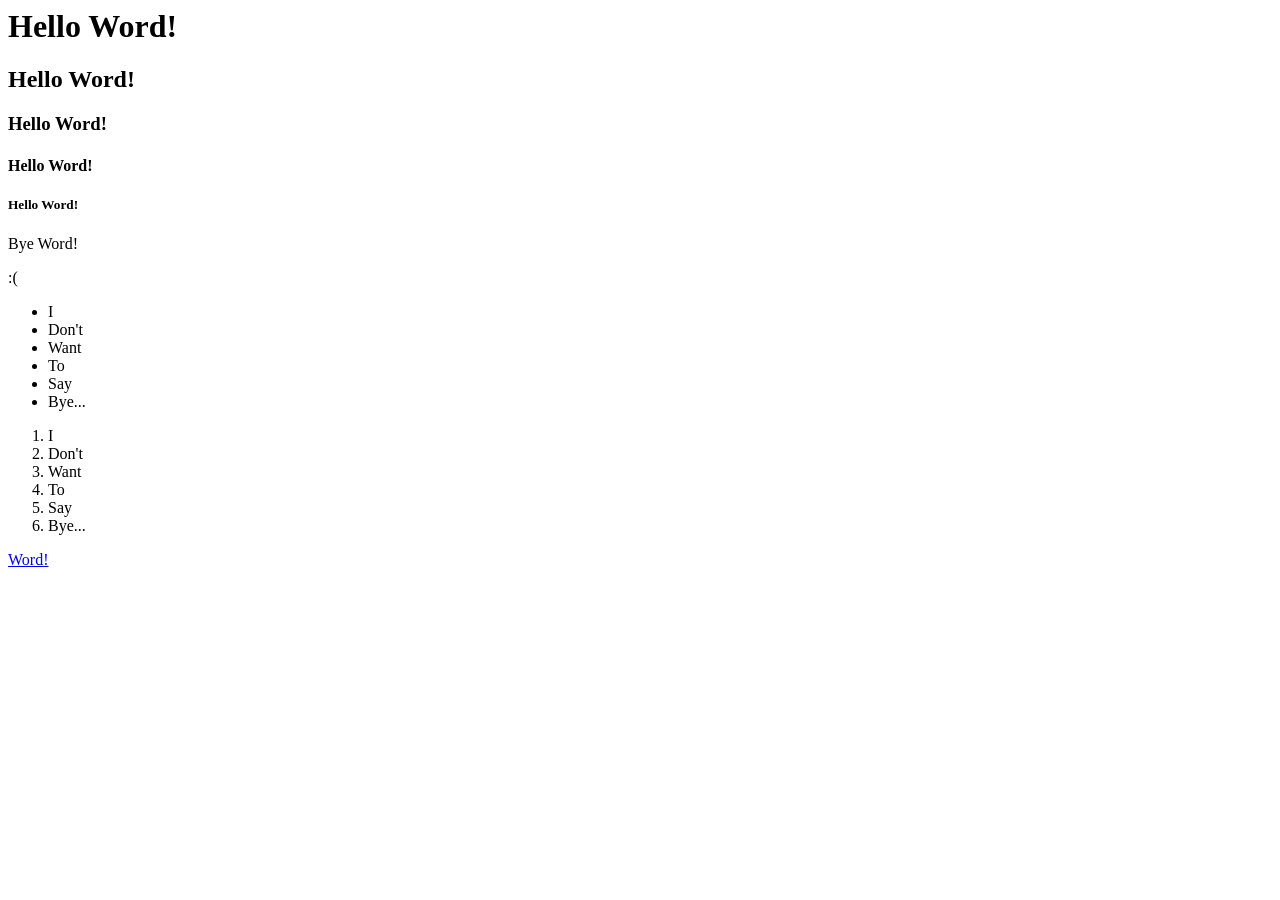
<file: front-end/html/aula01/index.html>
<html>
    <head>
        <title> Word? </title>
    </head>
    
    <body>
        <h1>Hello Word!</h1>
        <h2>Hello Word!</h2>
        <h3>Hello Word!</h3>
        <h4>Hello Word!</h4>
        <h5>Hello Word!</h5>
        <p> Bye Word!</p>
        <p> :( </p>

        <ul>
           <li> I </li>
           <li> Don't </li>
           <li> Want </li>
           <li> To </li>
           <li> Say </li>
           <li> Bye...</li>
        </ul>
    
        <ol>
           <li> I </li>
           <li> Don't </li>
           <li> Want </li>
           <li> To </li>
           <li> Say </li>
           <li> Bye...</li>    
        </ol>
        <a href="http://info.cern.ch/hypertext/WWW/TheProject.html", target="_blank">Word! </a>
    </body>

</html>
</file>
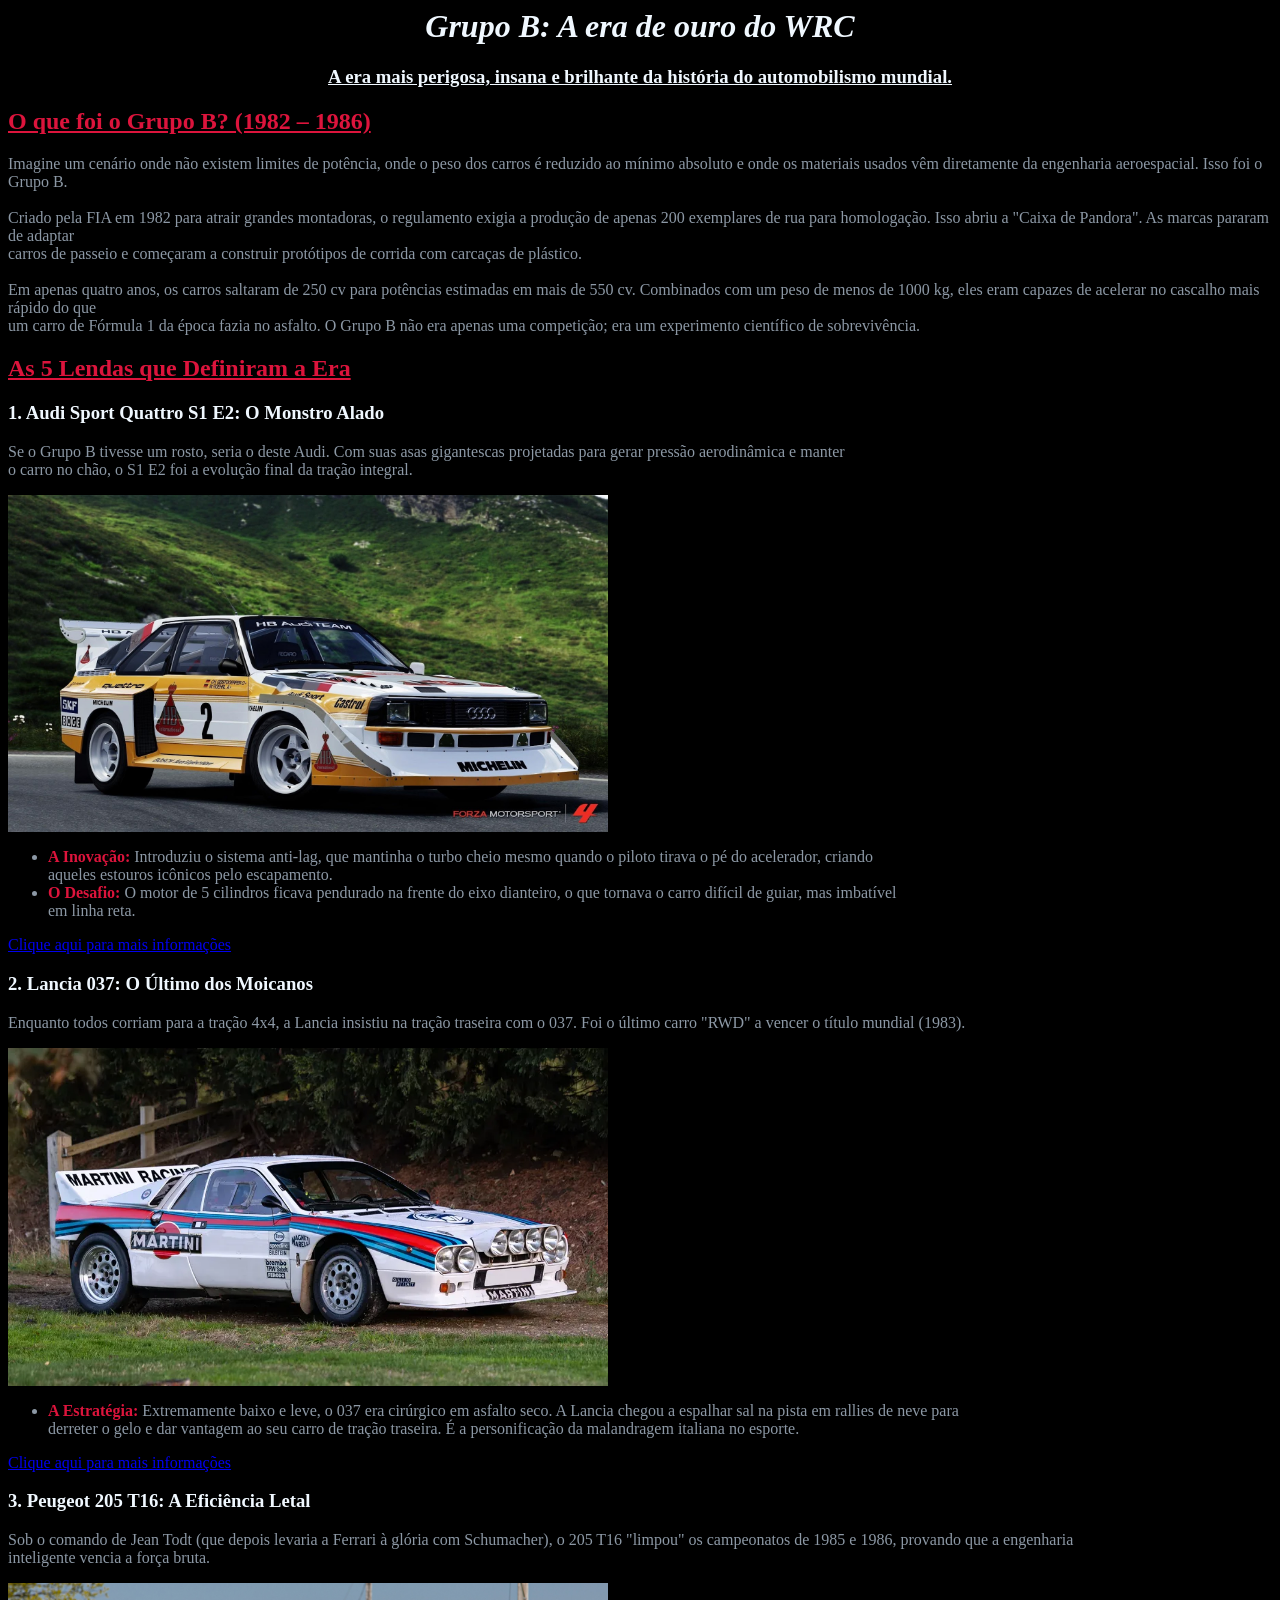
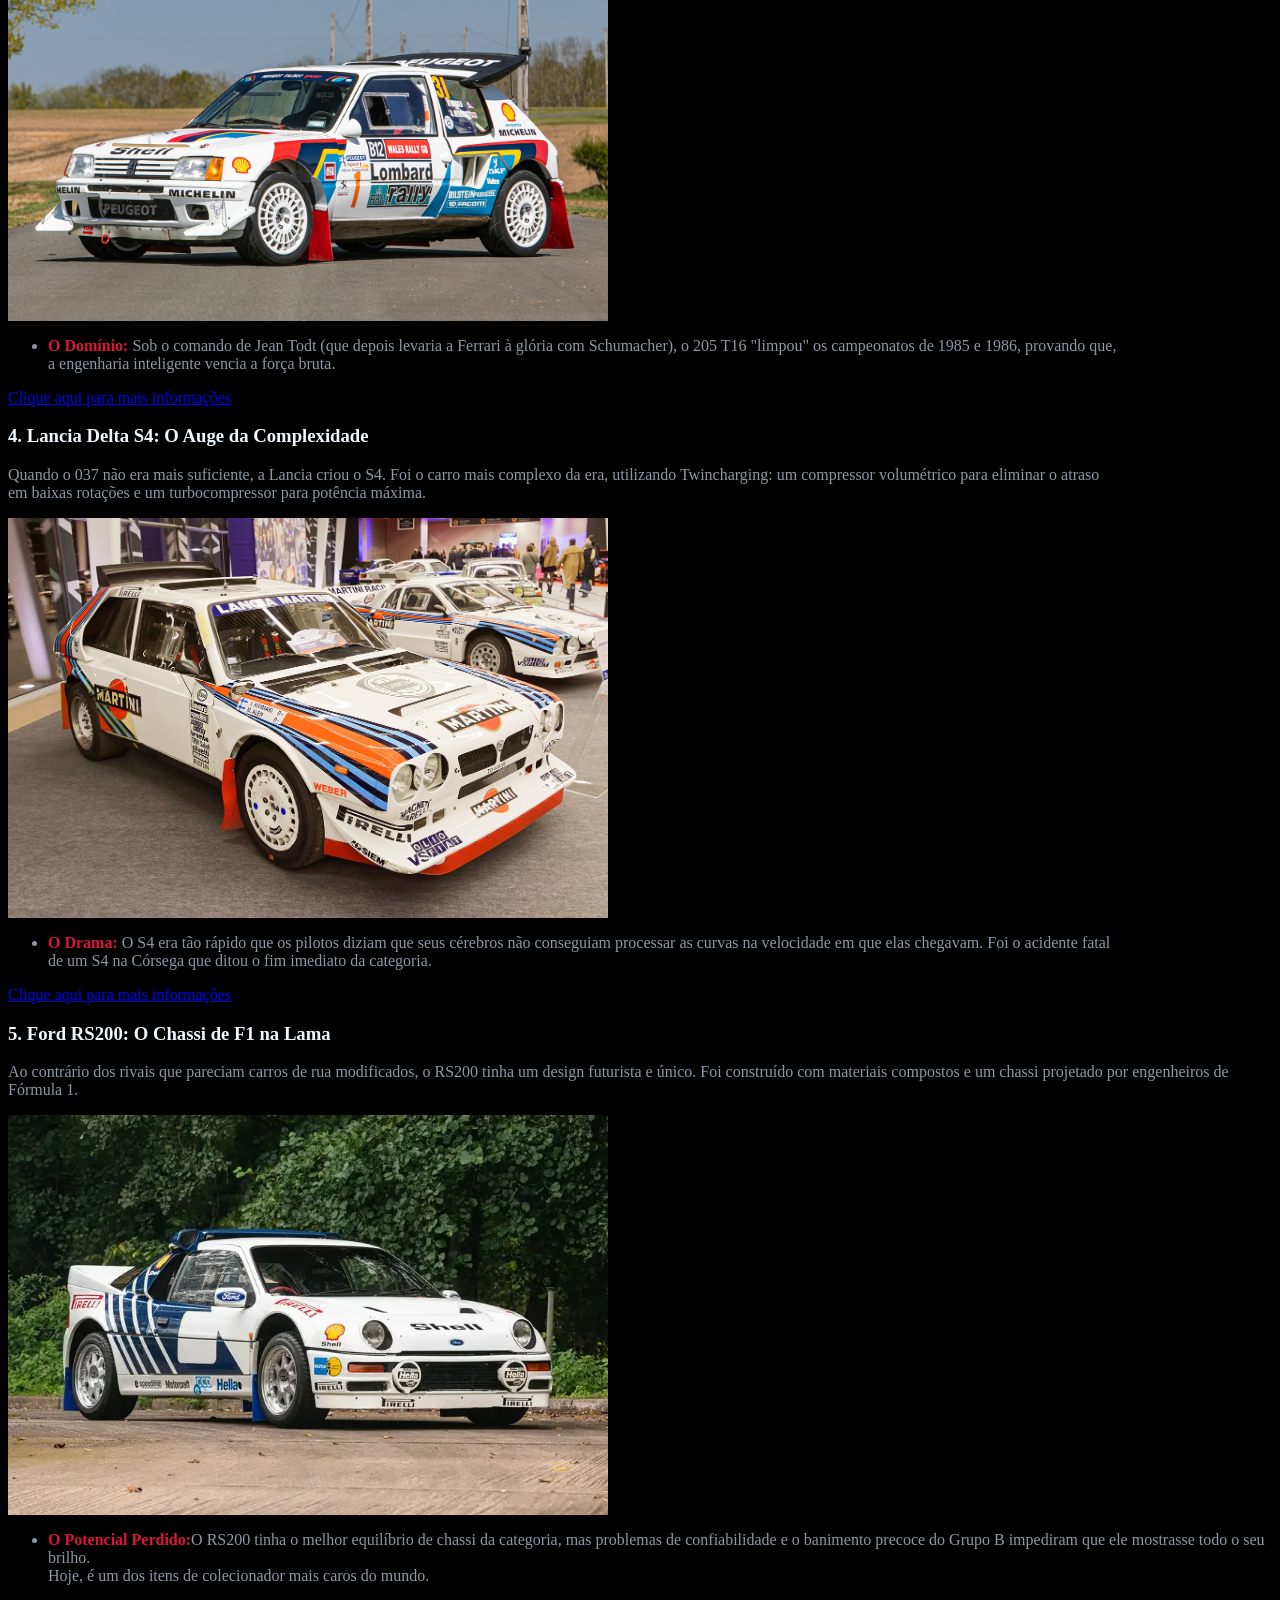
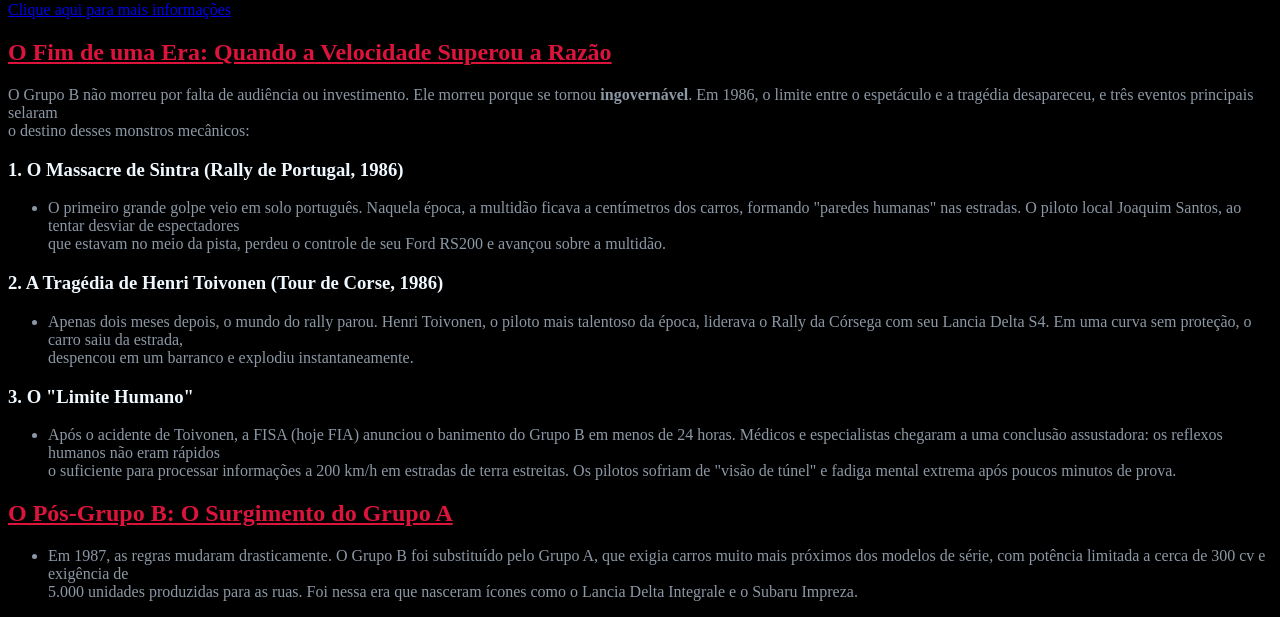
<file: front-end/html/aula02/index.html>
<html> 
    <head>
        <title> WRC Group B</title>
    </head>

    <body style="background-color: black;">
        <h1 style="text-align: center; color: aliceblue"> <i>Grupo B: A era de ouro do WRC</i></h1>
        <h3 style="text-align: center; color: aliceblue;"> <u>A era mais perigosa, insana e brilhante da história do automobilismo mundial.</u></h3>
        <h2><u style="color: crimson;"> O que foi o Grupo B? (1982 – 1986) </u></h2>
        
        <p style="color: #8c98a5;">Imagine um cenário onde não existem limites de potência, onde o peso dos carros é 
        reduzido ao mínimo absoluto e onde os materiais usados vêm diretamente da engenharia aeroespacial. Isso foi o Grupo B.<br><br>
        Criado pela FIA em 1982 para atrair grandes montadoras, o regulamento exigia a produção de apenas 200 exemplares de rua 
        para homologação. Isso abriu a "Caixa de Pandora". As marcas pararam de adaptar<br> carros de passeio e começaram a construir 
        protótipos de corrida com carcaças de plástico.<br><br>
        Em apenas quatro anos, os carros saltaram de 250 cv para potências estimadas em mais de 550 cv. Combinados com um peso de 
        menos de 1000 kg, eles eram capazes de acelerar no cascalho mais rápido do que<br> um carro de Fórmula 1 da época fazia no asfalto. 
        O Grupo B não era apenas uma competição; era um experimento científico de sobrevivência.</p>
        
        <h2 style="color: crimson;"><u>As 5 Lendas que Definiram a Era</u> </h2> 
        
            <h3><b style="color: aliceblue;">1. Audi Sport Quattro S1 E2: O Monstro Alado</b></h3>
            <p style="color: #8c98a5;">Se o Grupo B tivesse um rosto, seria o deste Audi. Com suas asas gigantescas projetadas para gerar pressão aerodinâmica e manter<br> 
                o carro no chão, o S1 E2 foi a evolução final da tração integral.</p>
            <img src="./imagens/quattro.jpg" width="600">
       
        <ul>
            <li style="color: #8c98a5;"><b style="color: crimson;">A Inovação:</b> Introduziu o sistema anti-lag, que mantinha o turbo cheio mesmo quando o piloto tirava o pé do acelerador, criando <br>
                aqueles estouros icônicos pelo escapamento.</li>
            <li style="color: #8c98a5;"><b style="color: crimson;">O Desafio: </b> O motor de 5 cilindros ficava pendurado na frente do eixo dianteiro, o que tornava o carro difícil de guiar, mas imbatível<br> 
            em linha reta.</li>
        </ul>
        <a href="https://pt.wikipedia.org/wiki/Audi_Quattro", target="_blank">Clique aqui para mais informações</a>
       
            <h3><b style="color: aliceblue;">2. Lancia 037: O Último dos Moicanos</b></h3>
            <p style="color: #8c98a5;">Enquanto todos corriam para a tração 4x4, a Lancia insistiu na tração traseira com o 037. Foi o último carro "RWD" a vencer o título mundial (1983).</p>
            <img src="./imagens/lacia037.webp" width="600">

        <ul>
            <li style="color: #8c98a5;"><b style="color: crimson;">A Estratégia:</b> Extremamente baixo e leve, o 037 era cirúrgico em asfalto seco. A Lancia chegou a espalhar sal na pista em rallies de neve para <br>
                derreter o gelo e dar vantagem ao seu carro de tração traseira. É a personificação da malandragem italiana no esporte.</li>
        </ul>
        <a href="https://pt.wikipedia.org/wiki/Lancia_037", target="_blank">Clique aqui para mais informações</a>
        
            <h3><b style="color: aliceblue;">3. Peugeot 205 T16: A Eficiência Letal</b></h3>
            <p style="color: #8c98a5;">Sob o comando de Jean Todt (que depois levaria a Ferrari à glória com Schumacher), o 205 T16 "limpou" os campeonatos de 1985 e 1986, provando que a engenharia<br>
                 inteligente vencia a força bruta.</p>
            <img src="./imagens/pegeout.jpg" width="600">
       
        <ul>
            <li style="color: #8c98a5;"><b style="color: crimson;">O Domínio:</b> Sob o comando de Jean Todt (que depois levaria a Ferrari à glória com Schumacher), o 205 T16 "limpou" os campeonatos de 1985 e 1986, provando que,<br>
                 a engenharia inteligente vencia a força bruta.</li>
        </ul>
        <a href="https://pt.wikipedia.org/wiki/Peugeot_205", target="_blank">Clique aqui para mais informações</a>

        <h3><b style="color: aliceblue;">4. Lancia Delta S4: O Auge da Complexidade</b></h3>
            <p style="color: #8c98a5;">Quando o 037 não era mais suficiente, a Lancia criou o S4. Foi o carro mais complexo da era, utilizando Twincharging: um compressor volumétrico para eliminar o atraso<br>
               em baixas rotações e um turbocompressor para potência máxima.</p>
            <img src="./imagens/deltas4.jpg" width="600">
       
        <ul>
            <li style="color: #8c98a5;"><b style="color: crimson;">O Drama:</b> O S4 era tão rápido que os pilotos diziam que seus cérebros não conseguiam processar as curvas na velocidade em que elas chegavam. Foi o acidente fatal<br>
                 de um S4 na Córsega que ditou o fim imediato da categoria.</li>
        </ul>
        <a href="https://pt.wikipedia.org/wiki/Lancia_Delta_S4", target="_blank">Clique aqui para mais informações</a>

        <h3><b style="color: aliceblue;">5. Ford RS200: O Chassi de F1 na Lama</b></h3>
            <p style="color: #8c98a5;">Ao contrário dos rivais que pareciam carros de rua modificados, o RS200 tinha um design futurista e único. Foi construído com materiais compostos e um chassi projetado por engenheiros de Fórmula 1.</p>
            <img src="./imagens/rs200.webp" width="600">
       
        <ul>
            <li style="color: #8c98a5;"><b style="color: crimson;">O Potencial Perdido:</b>O RS200 tinha o melhor equilíbrio de chassi da categoria, mas problemas de confiabilidade e o banimento precoce do Grupo B impediram que ele mostrasse todo o seu brilho.<br>
                 Hoje, é um dos itens de colecionador mais caros do mundo. </li>
        </ul>
        <a href="https://en-wikipedia-org.translate.goog/wiki/Ford_RS200?_x_tr_sl=en&_x_tr_tl=pt&_x_tr_hl=pt&_x_tr_pto=tc", target="_blank">Clique aqui para mais informações</a>

        <h2><u style="color: crimson;">O Fim de uma Era: Quando a Velocidade Superou a Razão</u></h2>
            <p style="color: #8c98a5;">O Grupo B não morreu por falta de audiência ou investimento. Ele morreu porque se tornou <b>ingovernável</b>. Em 1986, o limite entre o espetáculo e a tragédia desapareceu, e três eventos principais selaram<br> 
                o destino desses monstros mecânicos:</p>
       
        <h3><b style="color: aliceblue;">1. O Massacre de Sintra (Rally de Portugal, 1986)</b></h3>        
        <ul>
            <li style="color: #8c98a5;">O primeiro grande golpe veio em solo português. Naquela época, a multidão ficava a centímetros dos carros, formando "paredes humanas" nas estradas. O piloto local Joaquim Santos, ao tentar desviar de espectadores<br>
                 que estavam no meio da pista, perdeu o controle de seu Ford RS200 e avançou sobre a multidão.  </li>
        </ul>
        
        <h3><b style="color: aliceblue;">2. A Tragédia de Henri Toivonen (Tour de Corse, 1986)</b></h3>        
        <ul>
            <li style="color: #8c98a5;">Apenas dois meses depois, o mundo do rally parou. Henri Toivonen, o piloto mais talentoso da época, liderava o Rally da Córsega com seu Lancia Delta S4. Em uma curva sem proteção, o carro saiu da estrada,<br>
                despencou em um barranco e explodiu instantaneamente.</li>
        </ul>

        <h3><b style="color: aliceblue;">3. O "Limite Humano"</b></h3>        
        <ul>
            <li style="color: #8c98a5;">Após o acidente de Toivonen, a FISA (hoje FIA) anunciou o banimento do Grupo B em menos de 24 horas. Médicos e especialistas chegaram a uma conclusão assustadora: os reflexos humanos não eram rápidos <br>
                o suficiente para processar informações a 200 km/h em estradas de terra estreitas. Os pilotos sofriam de "visão de túnel" e fadiga mental extrema após poucos minutos de prova. </li>
        </ul>

        <h2><u style="color: crimson;">O Pós-Grupo B: O Surgimento do Grupo A</u></h2>        
        <ul>
            <li style="color: #8c98a5;">Em 1987, as regras mudaram drasticamente. O Grupo B foi substituído pelo Grupo A, que exigia carros muito mais próximos dos modelos de série, com potência limitada a cerca de 300 cv e exigência de <br>
                5.000 unidades produzidas para as ruas. Foi nessa era que nasceram ícones como o Lancia Delta Integrale e o Subaru Impreza.</li>
        </ul>
</file>
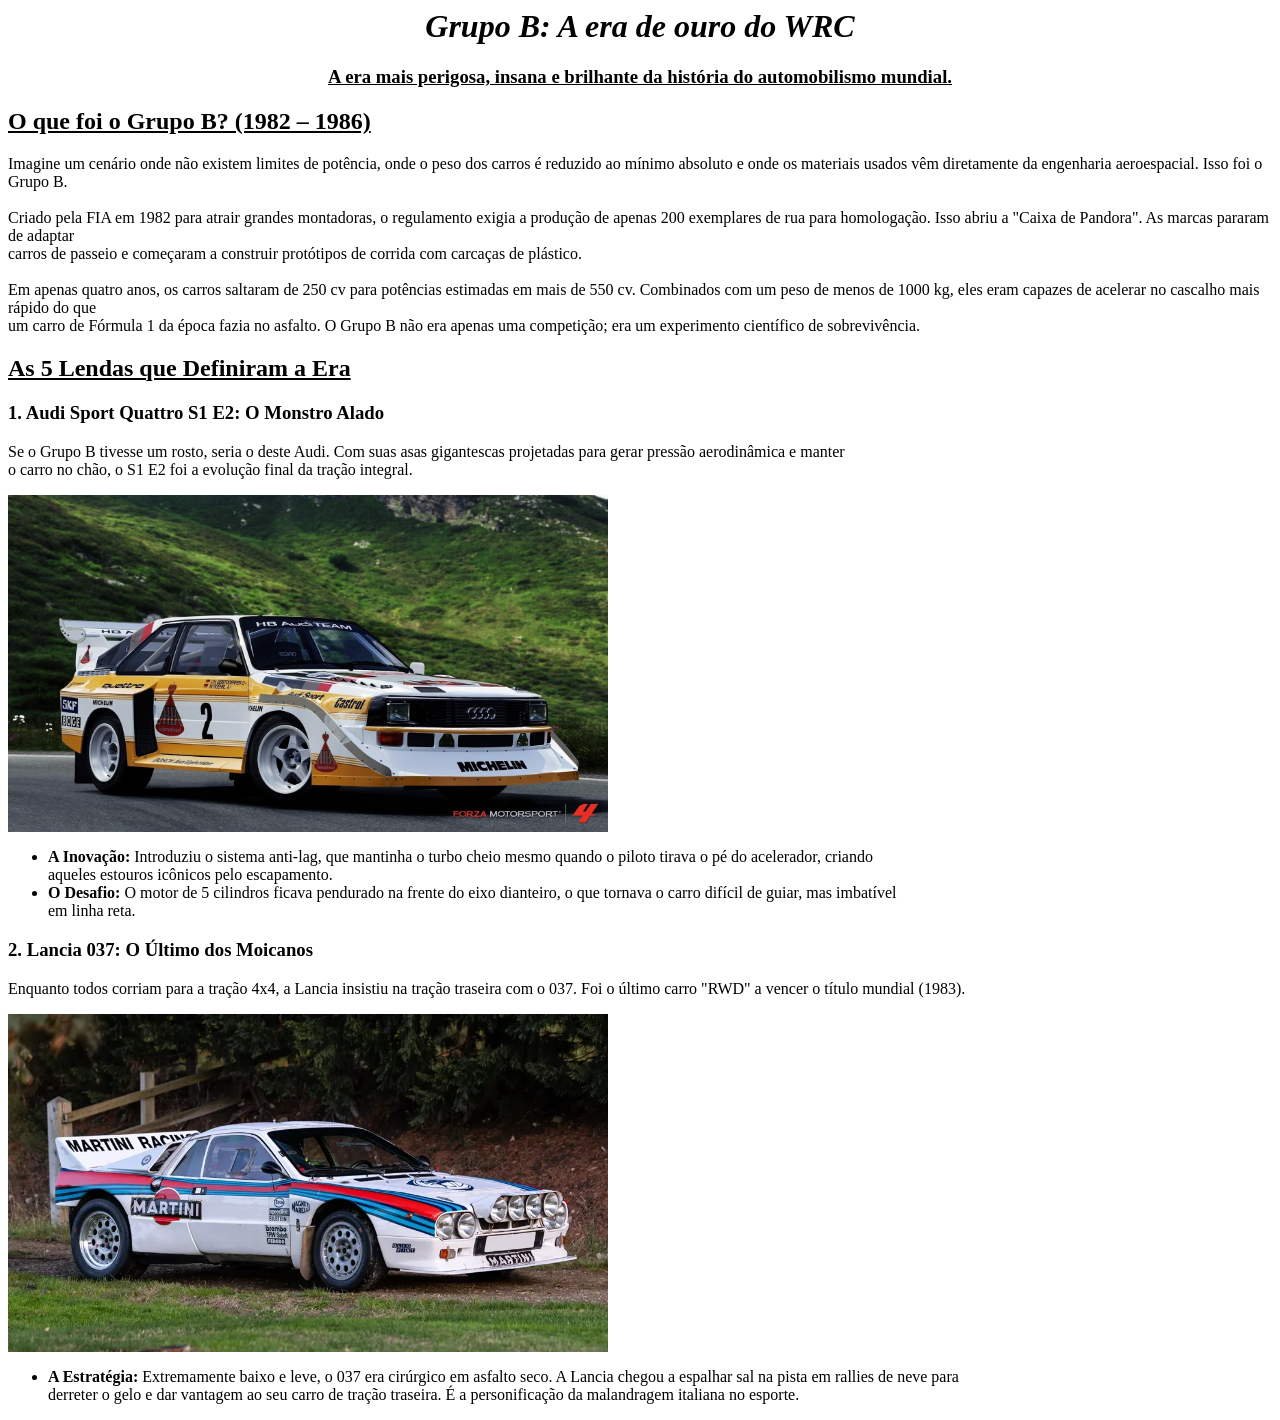
<file: semestre-2/front-end/html/aula02/index.html>
<html> 
    <head>
        <title> WRC Group B</title>
    </head>

    <body>
        <h1 style="text-align: center;"> <i>Grupo B: A era de ouro do WRC</i></h1>
        <h3 style="text-align: center;"> <u>A era mais perigosa, insana e brilhante da história do automobilismo mundial.</u></h3>
        <h2><u> O que foi o Grupo B? (1982 – 1986) </u></h2>
        
        <p>Imagine um cenário onde não existem limites de potência, onde o peso dos carros é 
        reduzido ao mínimo absoluto e onde os materiais usados vêm diretamente da engenharia aeroespacial. Isso foi o Grupo B.<br><br>
        Criado pela FIA em 1982 para atrair grandes montadoras, o regulamento exigia a produção de apenas 200 exemplares de rua 
        para homologação. Isso abriu a "Caixa de Pandora". As marcas pararam de adaptar<br> carros de passeio e começaram a construir 
        protótipos de corrida com carcaças de plástico.<br><br>
        Em apenas quatro anos, os carros saltaram de 250 cv para potências estimadas em mais de 550 cv. Combinados com um peso de 
        menos de 1000 kg, eles eram capazes de acelerar no cascalho mais rápido do que<br> um carro de Fórmula 1 da época fazia no asfalto. 
        O Grupo B não era apenas uma competição; era um experimento científico de sobrevivência.</p>
        
        <h2><u>As 5 Lendas que Definiram a Era</u> </h2> 
        
            <h3><b>1. Audi Sport Quattro S1 E2: O Monstro Alado</b></h3>
            <p>Se o Grupo B tivesse um rosto, seria o deste Audi. Com suas asas gigantescas projetadas para gerar pressão aerodinâmica e manter<br> 
                o carro no chão, o S1 E2 foi a evolução final da tração integral.</p>
            <img src="./imagens/quattro.jpg" width="600">
       
        <ul>
            <li><b>A Inovação:</b> Introduziu o sistema anti-lag, que mantinha o turbo cheio mesmo quando o piloto tirava o pé do acelerador, criando <br>
                aqueles estouros icônicos pelo escapamento.</li>
            <li><b>O Desafio: </b> O motor de 5 cilindros ficava pendurado na frente do eixo dianteiro, o que tornava o carro difícil de guiar, mas imbatível<br> 
            em linha reta.</li>
        </ul>

       
            <h3><b>2. Lancia 037: O Último dos Moicanos</b></h3>
            <p>Enquanto todos corriam para a tração 4x4, a Lancia insistiu na tração traseira com o 037. Foi o último carro "RWD" a vencer o título mundial (1983).</p>
            <img src="./imagens/lacia037.webp" width="600">

        <ul>
            <li><b>A Estratégia:</b> Extremamente baixo e leve, o 037 era cirúrgico em asfalto seco. A Lancia chegou a espalhar sal na pista em rallies de neve para <br>
                derreter o gelo e dar vantagem ao seu carro de tração traseira. É a personificação da malandragem italiana no esporte.</li>
        </ul>
</file>
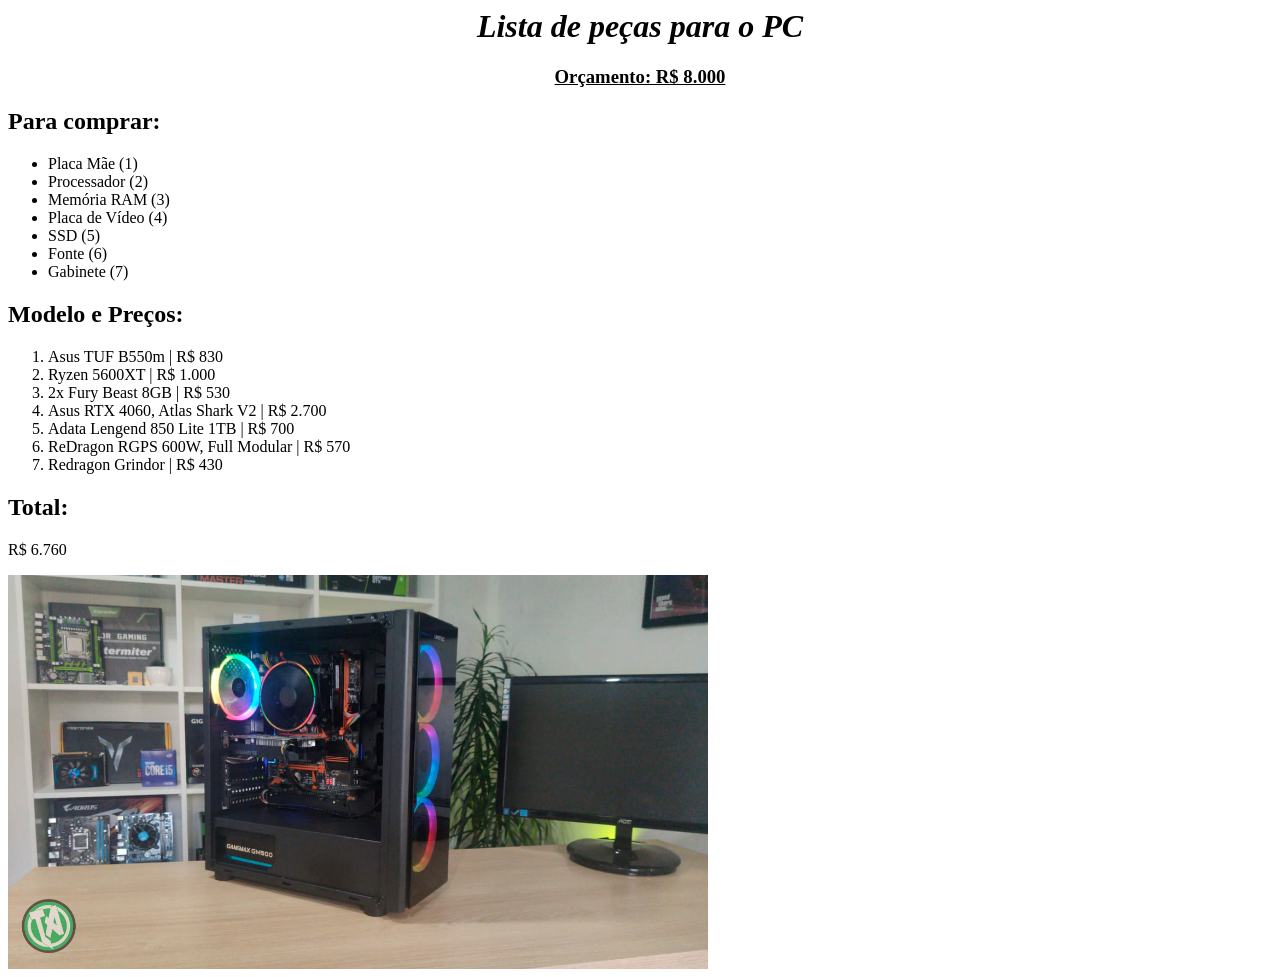
<file: front-end/html/aula01/lista.html>
<html> 
    <head>
        <title> Lista de Compras</title>
    </head>

    <body>
        <h1 style="text-align: center;"> <i>Lista de peças para o PC</i></h1>
        <h3 style="text-align: center;"> <u>Orçamento: R$ 8.000</u></h3>
        <h2> Para comprar: </h2>
        <ul>
            <li> Placa Mãe (1)</li>
            <li> Processador (2)</li>
            <li> Memória RAM (3)</li>
            <li> Placa de Vídeo (4)</li>
            <li> SSD (5)</li>
            <li> Fonte (6)</li>
            <li> Gabinete (7)</li>
        </ul>
        
        <h2> Modelo e Preços: </h2> 
        <ol>
            <li> Asus TUF B550m                   | R$ 830</li>
            <li> Ryzen 5600XT                     | R$ 1.000</li>
            <li> 2x Fury Beast 8GB                | R$ 530</li>
            <li> Asus RTX 4060, Atlas Shark V2    | R$ 2.700</li>
            <li> Adata Lengend 850 Lite 1TB       | R$ 700</li>
            <li> ReDragon RGPS 600W, Full Modular | R$ 570</li>
            <li> Redragon Grindor                 | R$ 430</li>
        </ol>

        <h2> Total: </h2>
        <p> R$ 6.760</p>

        <img src="imagens/PC-Gamer-montado.png" width="700">
    </body>

</html>
</file>
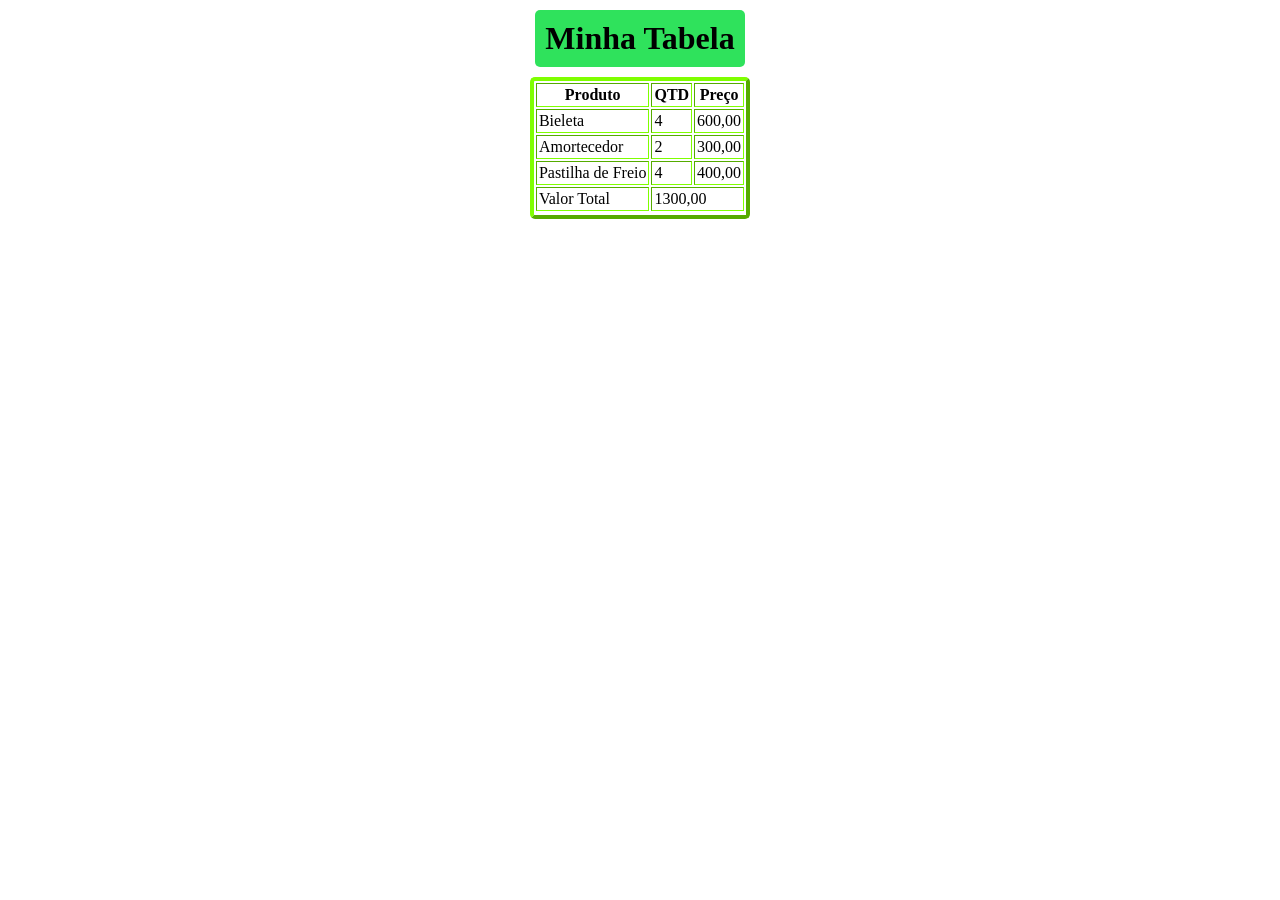
<file: front-end/html/aula03/tabela.html>
<html> 
    <body style="justify-content: center; margin: auto; display: flex; flex-direction: column;">
        <h1 style="margin:auto; border: 2; padding: 10px 10px; background-color: rgb(47, 226, 92); border-radius: 5px; margin-top: 10px; margin-bottom: 10px; bold;">
            Minha Tabela</h1>
        <table border="4" cellpadding="2" style="border-color:chartreuse; border-radius: 5px; margin: auto;">
            <tr>
                <th>Produto</th>
                <th>QTD</th>
                <th>Preço</th>
            </tr>
            <tr>
                <td>Bieleta</td>
                <td>4</td>
                <td>600,00</td>
            </tr>
            <tr>
                <td>Amortecedor</td>
                <td>2</td>
                <td>300,00</td>
            </tr>
            <tr>
                <td>Pastilha de Freio</td>
                <td>4</td>
                <td>400,00</td>
            </tr>
            <tr>
                <td>Valor Total</td>
                <td colspan="2">1300,00</td>
            </tr>
            <tr>
            </tr>
        </table>
    </body>
</html>
</file>
